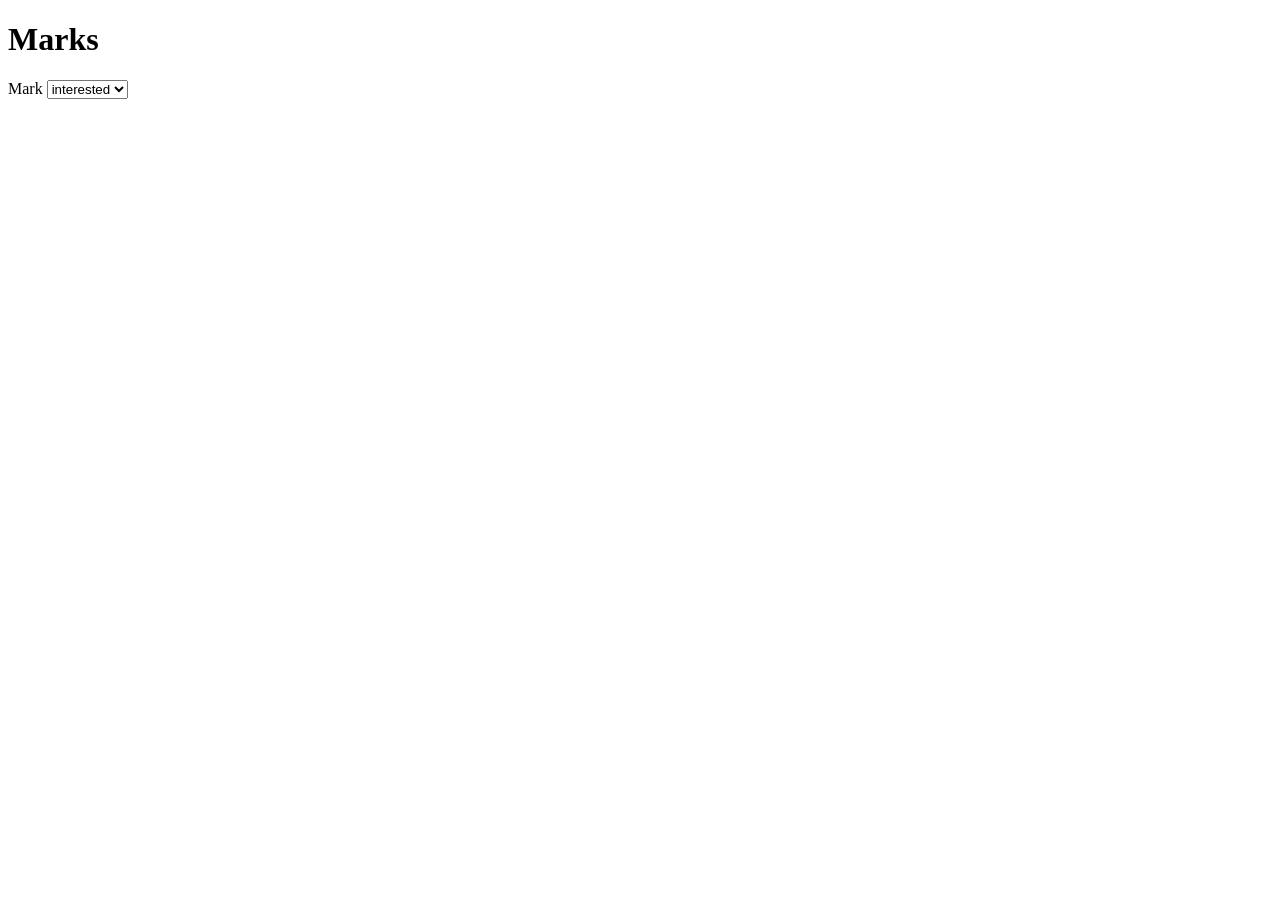
<file: plugins/superdesign/skills/superdesign/scripts/fixtures/check/app.html>
<!doctype html><html lang="en"><head><meta charset="utf-8"><title>App fixture</title></head><body><main><h1>Marks</h1><label for="m">Mark</label> <select id="m"><option>interested</option><option>skip</option></select></main></body></html>
</file>
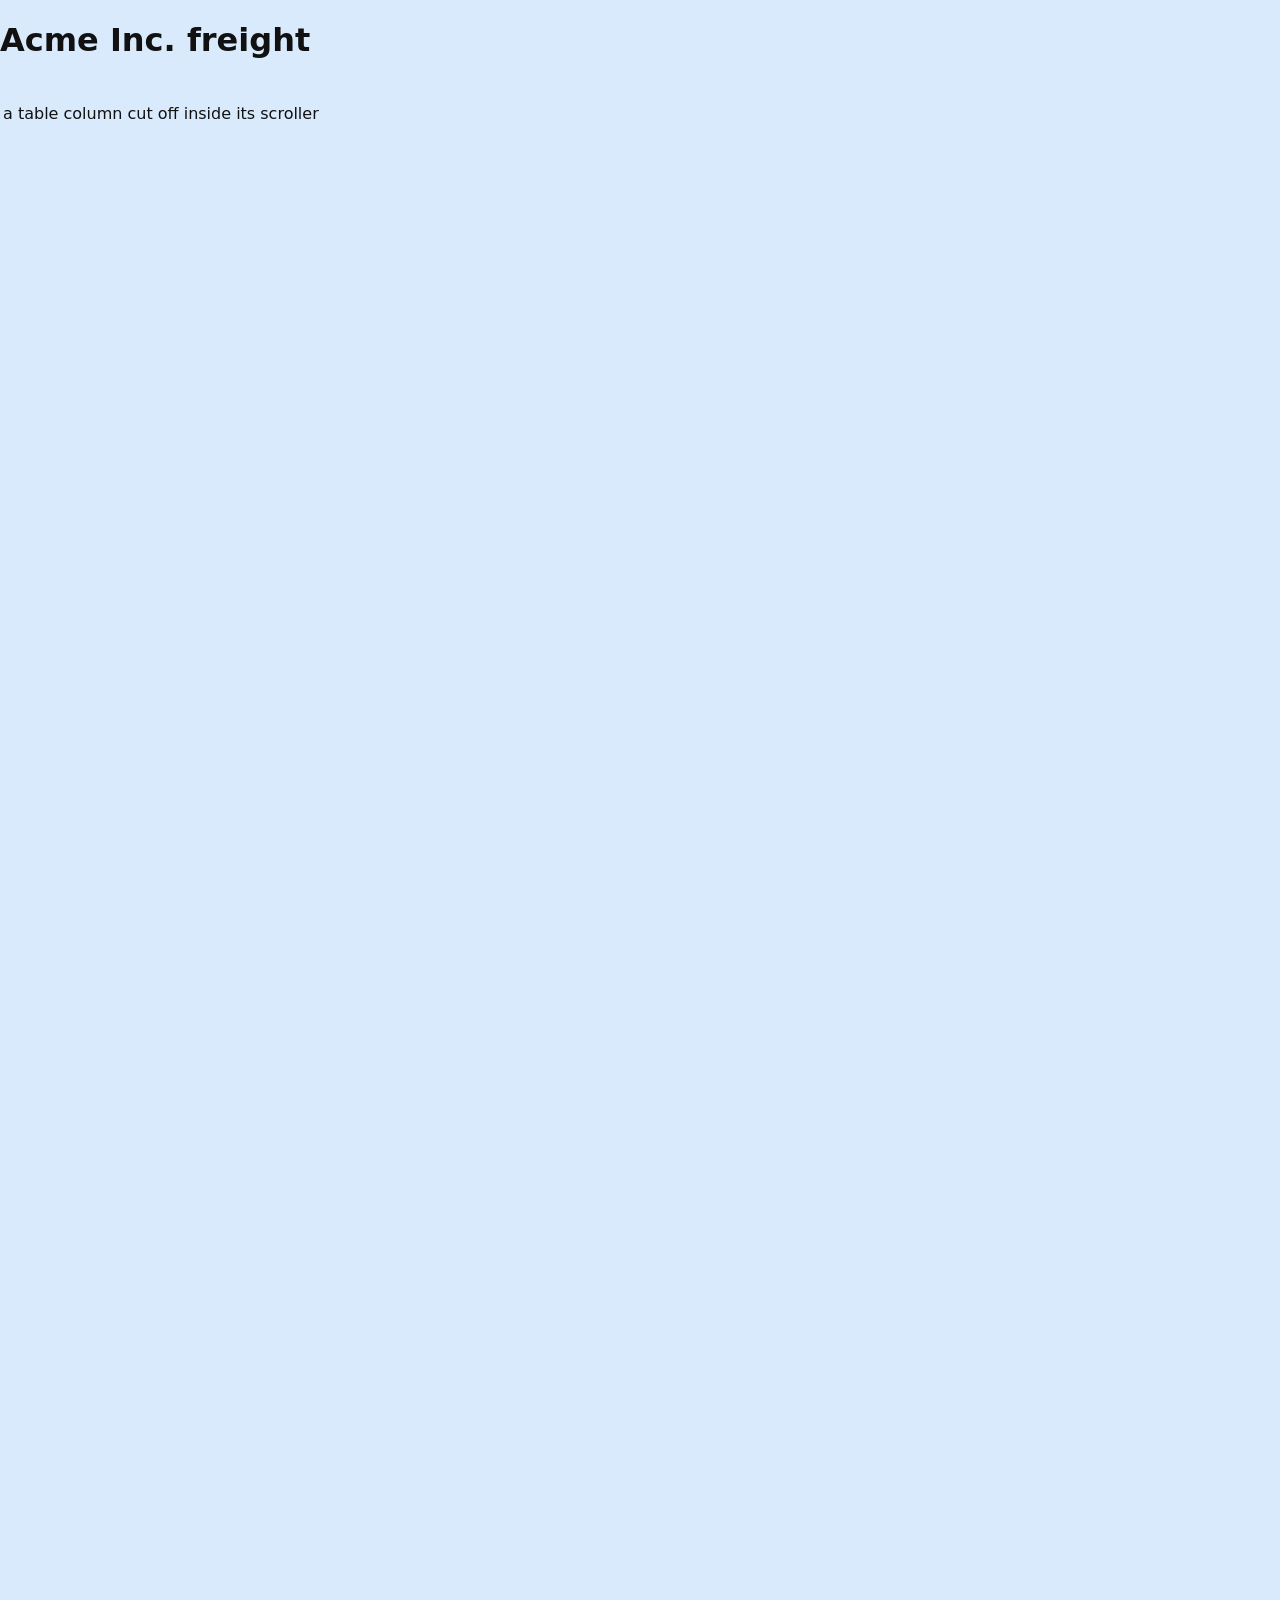
<file: plugins/superdesign/skills/superdesign/scripts/fixtures/check/broken.html>
<!doctype html><html lang="en"><head><meta charset="utf-8"><meta name="viewport" content="width=device-width,initial-scale=1"><title>Broken fixture</title>
<style>body{margin:0;font-family:system-ui;background:oklch(0.93 0.03 248);color:#111}.wide{width:900px;height:20px}.reveal{opacity:0;height:200px}.far{margin-top:2400px}</style></head>
<body><main><h1>Acme Inc. freight</h1><div class="wide"></div><div style="overflow-x:auto;width:600px"><table><tr><td style="min-width:1400px">a table column cut off inside its scroller</td></tr></table></div>
<img src="logo.png">
<section class="reveal">This whole section waits for an observer that never fires, so it stays invisible forever.</section>
<img class="far" src="hero.png" alt="Hero placed far below the fold" width="400" height="200"></main>
<script>throw new Error('vendor block exploded')</script></body></html>
</file>
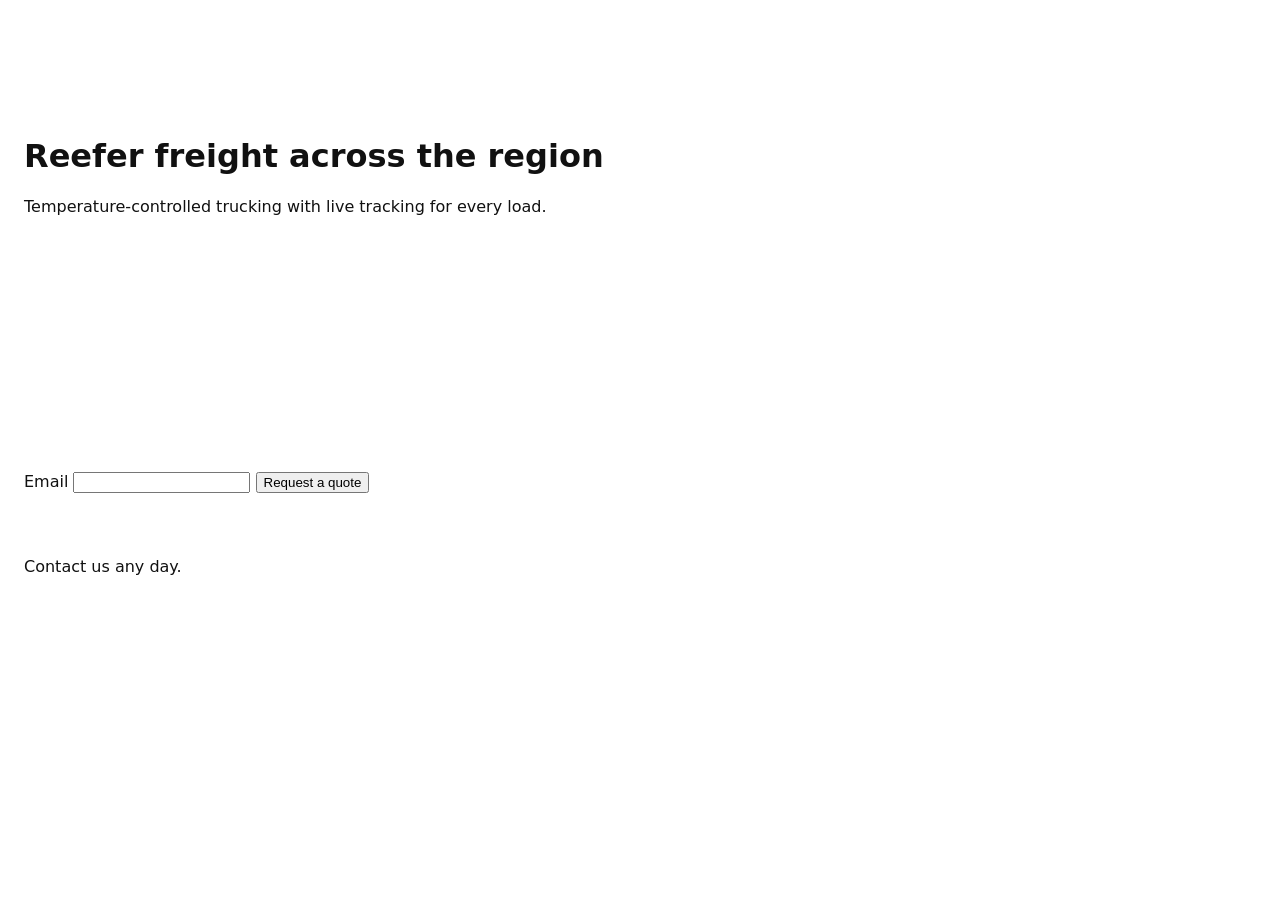
<file: plugins/superdesign/skills/superdesign/scripts/fixtures/check/clean.html>
<!doctype html><html lang="en"><head><meta charset="utf-8"><meta name="viewport" content="width=device-width,initial-scale=1"><title>Clean fixture</title>
<style>body{margin:0;font-family:system-ui;background:#fff;color:#111}header,main,footer{padding:24px}img.hero{width:100%;max-width:640px;height:240px;object-fit:cover;display:block}
@media (prefers-color-scheme:dark){body{background:#111;color:#eee}}</style></head>
<body><header><img src="logo.png" alt="Company logo" width="40" height="40"></header>
<main><h1>Reefer freight across the region</h1><p>Temperature-controlled trucking with live tracking for every load.</p>
<img class="hero" src="hero.png" alt="A truck on the highway at dawn">
<form><label for="e">Email</label> <input id="e" type="email" autocomplete="email"> <button>Request a quote</button></form></main>
<footer><p>Contact us any day.</p></footer></body></html>
</file>
